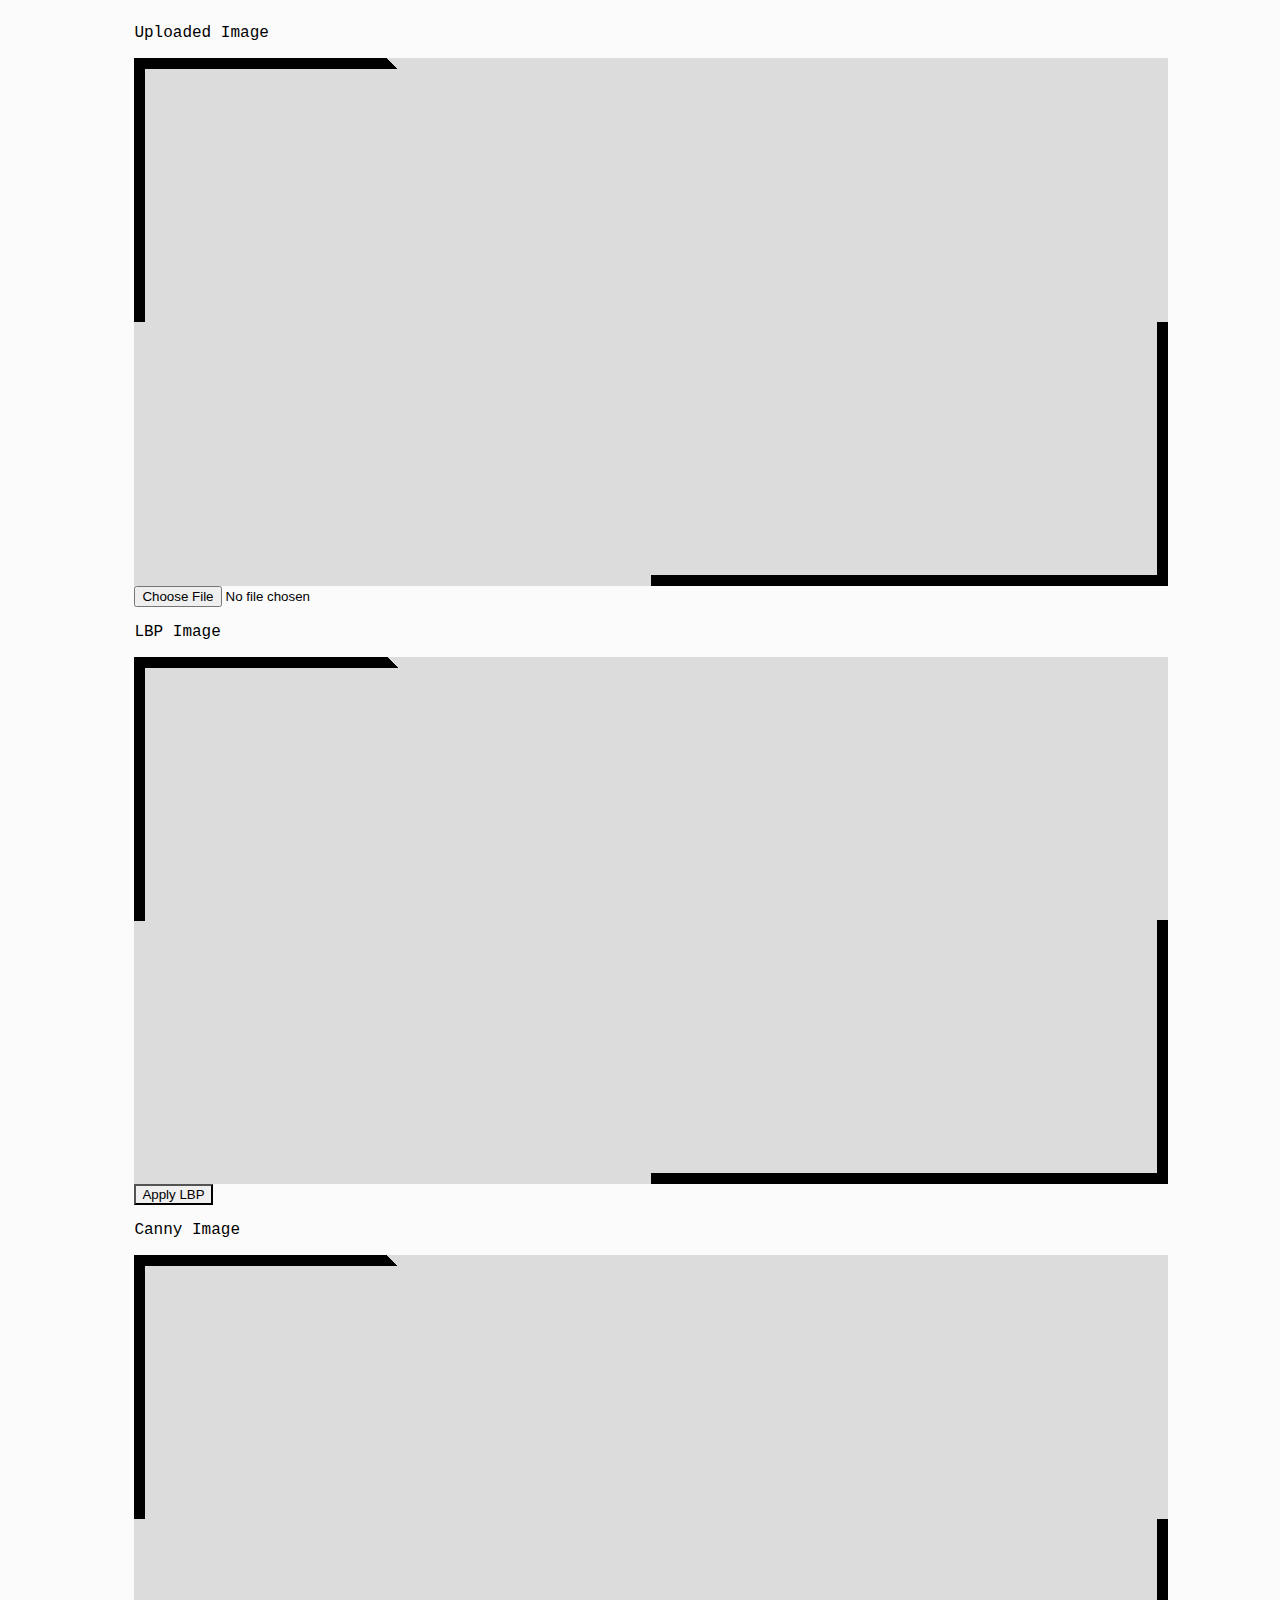
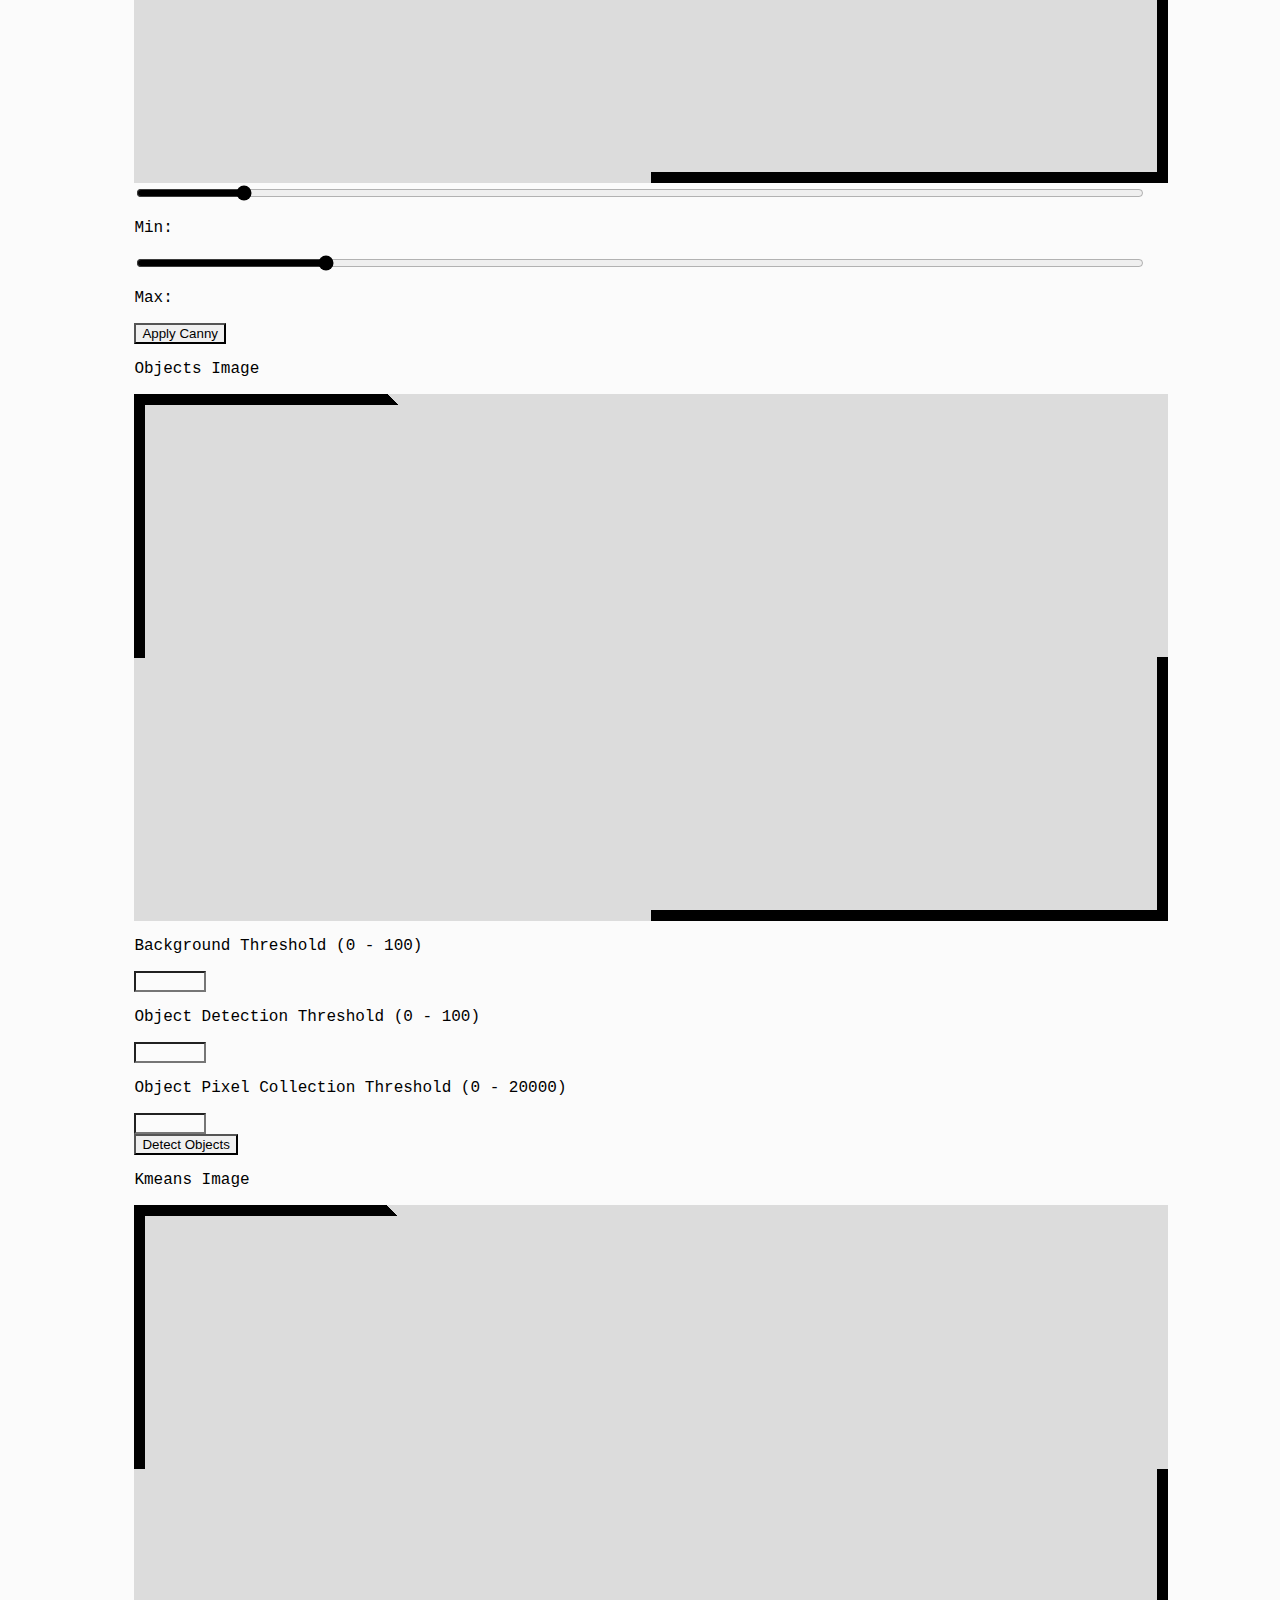
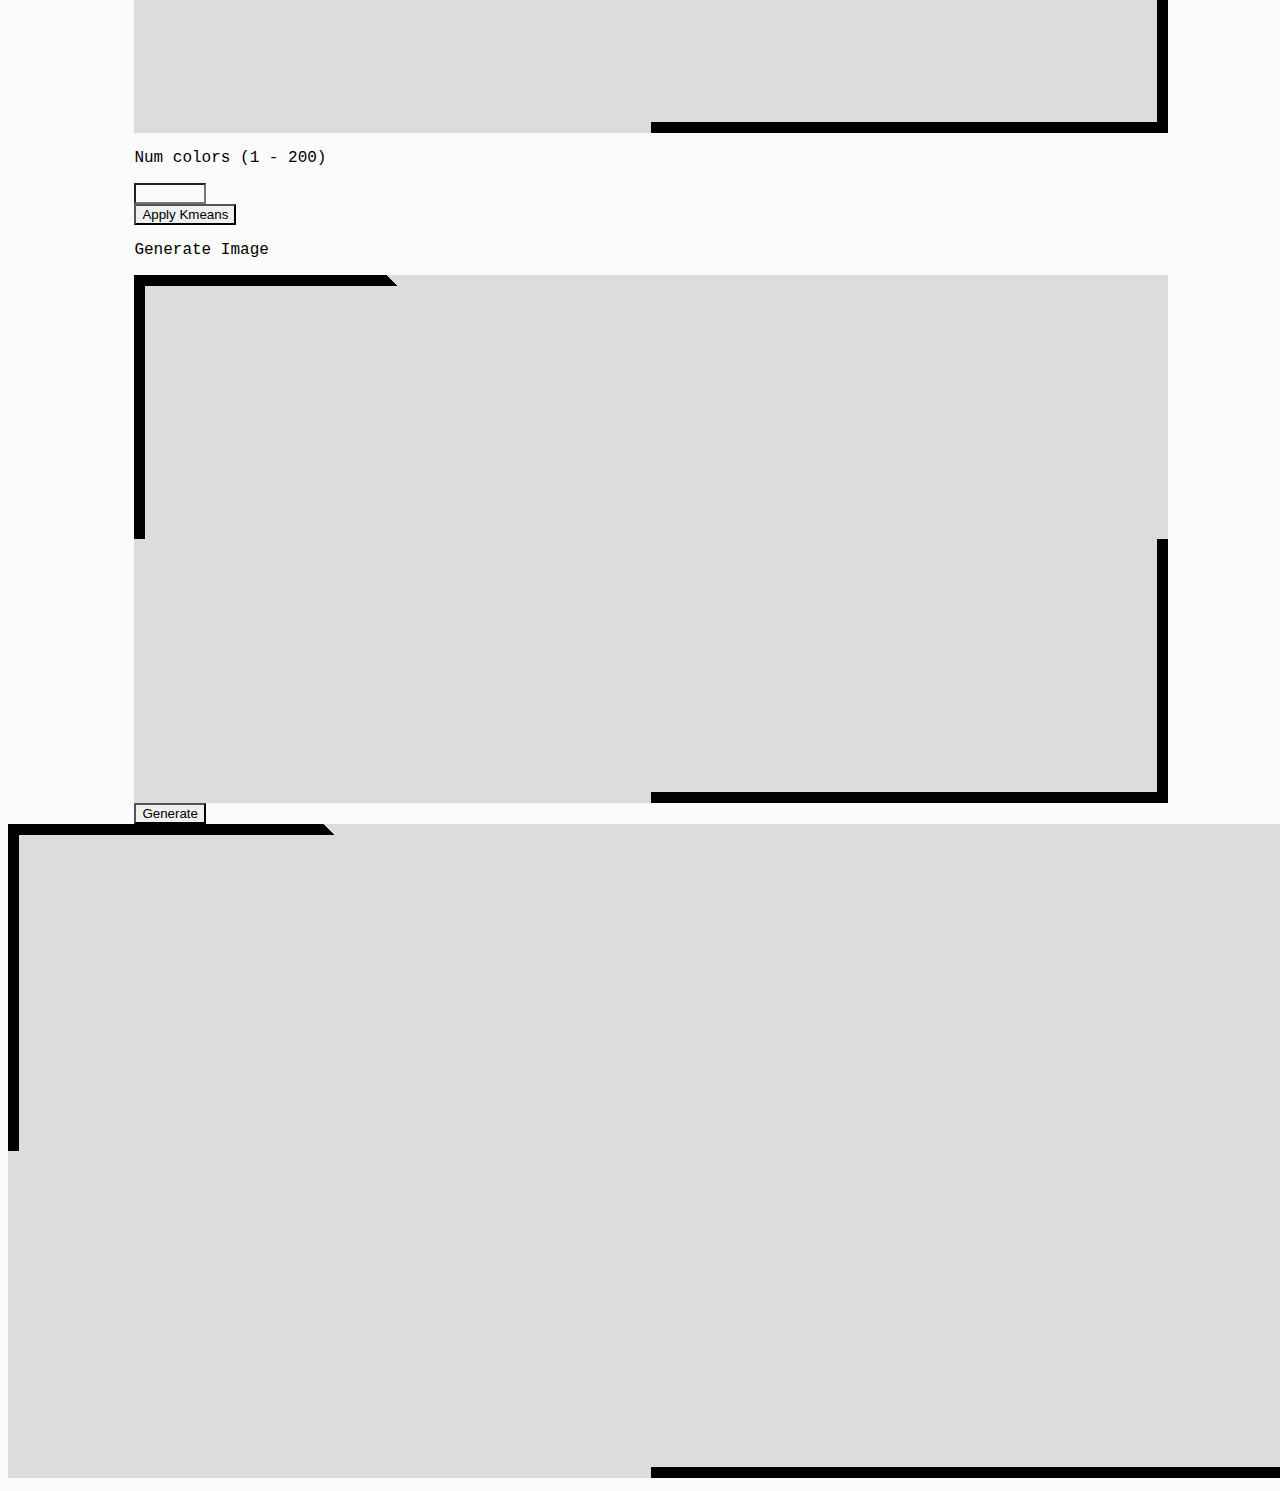
<file: index.html>
<!DOCTYPE html>
<html>
<head>

    <meta charset="utf-8">
    <link rel="stylesheet" href="styles.css">

    <title>Texture Extractor</title>

</head>
<body>

    <div id = "main-container">

        <div class = "algorithm-container">
            <p>Uploaded Image</p>
            <canvas id="image-canvas"></canvas>
            <input type="file" id="file-input" name="file" />
        </div>

        <div class = "algorithm-container">
            <p>LBP Image</p>
            <canvas id="LBP-canvas"></canvas>
            <button id="LBP-button">Apply LBP</button>    
        </div>

        <div class = "algorithm-container">

            <p>Canny Image</p>
            <canvas id="canny-canvas"></canvas>
            <input type="range" id="canny-min-slider" min="0" max="500" value="50" step="10" />
            <p>Min: <output id="canny-min-output"></output></p>
            <input type="range" id="canny-max-slider" min="10" max="500" value="100" step="10" />
            <p>Max: <output id="canny-max-output"></output></p>  
            <button id="canny-button">Apply Canny</button>
            
        </div>


        <div class = "algorithm-container">
            <p>Objects Image</p>
            <canvas id="objects-canvas"></canvas>
            <p>Background Threshold (0 - 100)</p>
            <input type="number" id="objects-threshold-button"  min="0" max="100">
            <p>Object Detection Threshold (0 - 100)</p>
            <input type="number" id="objects-detect-threshold-button"  min="0" max="100">
            <p>Object Pixel Collection Threshold (0 - 20000)</p>
            <input type="number" id="objects-detect-pixel-threshold-button"  min="0" max="20000">
            <button id = "objects-detect-button">Detect Objects</button>
        </div>

        <div class = "algorithm-container">
            <p>Kmeans Image</p>
            <canvas id="kmeans-canvas"></canvas>
            <p>Num colors (1 - 200)</p>
            <input type="number" id="kmeans-num-colors"  min="1" max="200">
            <button id = "kmeans-button">Apply Kmeans</button>
        </div>


        <div class = "algorithm-container">
            <p>Generate Image</p>
            <canvas id="generate-canvas"></canvas>
            <button id = "generate-button">Generate</button>
        </div>




    </div>

    <script>var exports = {};</script>


    <canvas id="dummy-canvas"></canvas>
    <canvas id="hidden-canvas"></canvas>



    <script src = "cv.js"></script>
    <script src = "configure.js"></script>
    <script src = "LBP.js"></script>
    
    <script src="script.js"></script>

   

   
    
    <!-- <script async src="opencv.js" onload="onOpenCvReady();" type="text/javascript"></script> -->

</body>
</html>
</file>
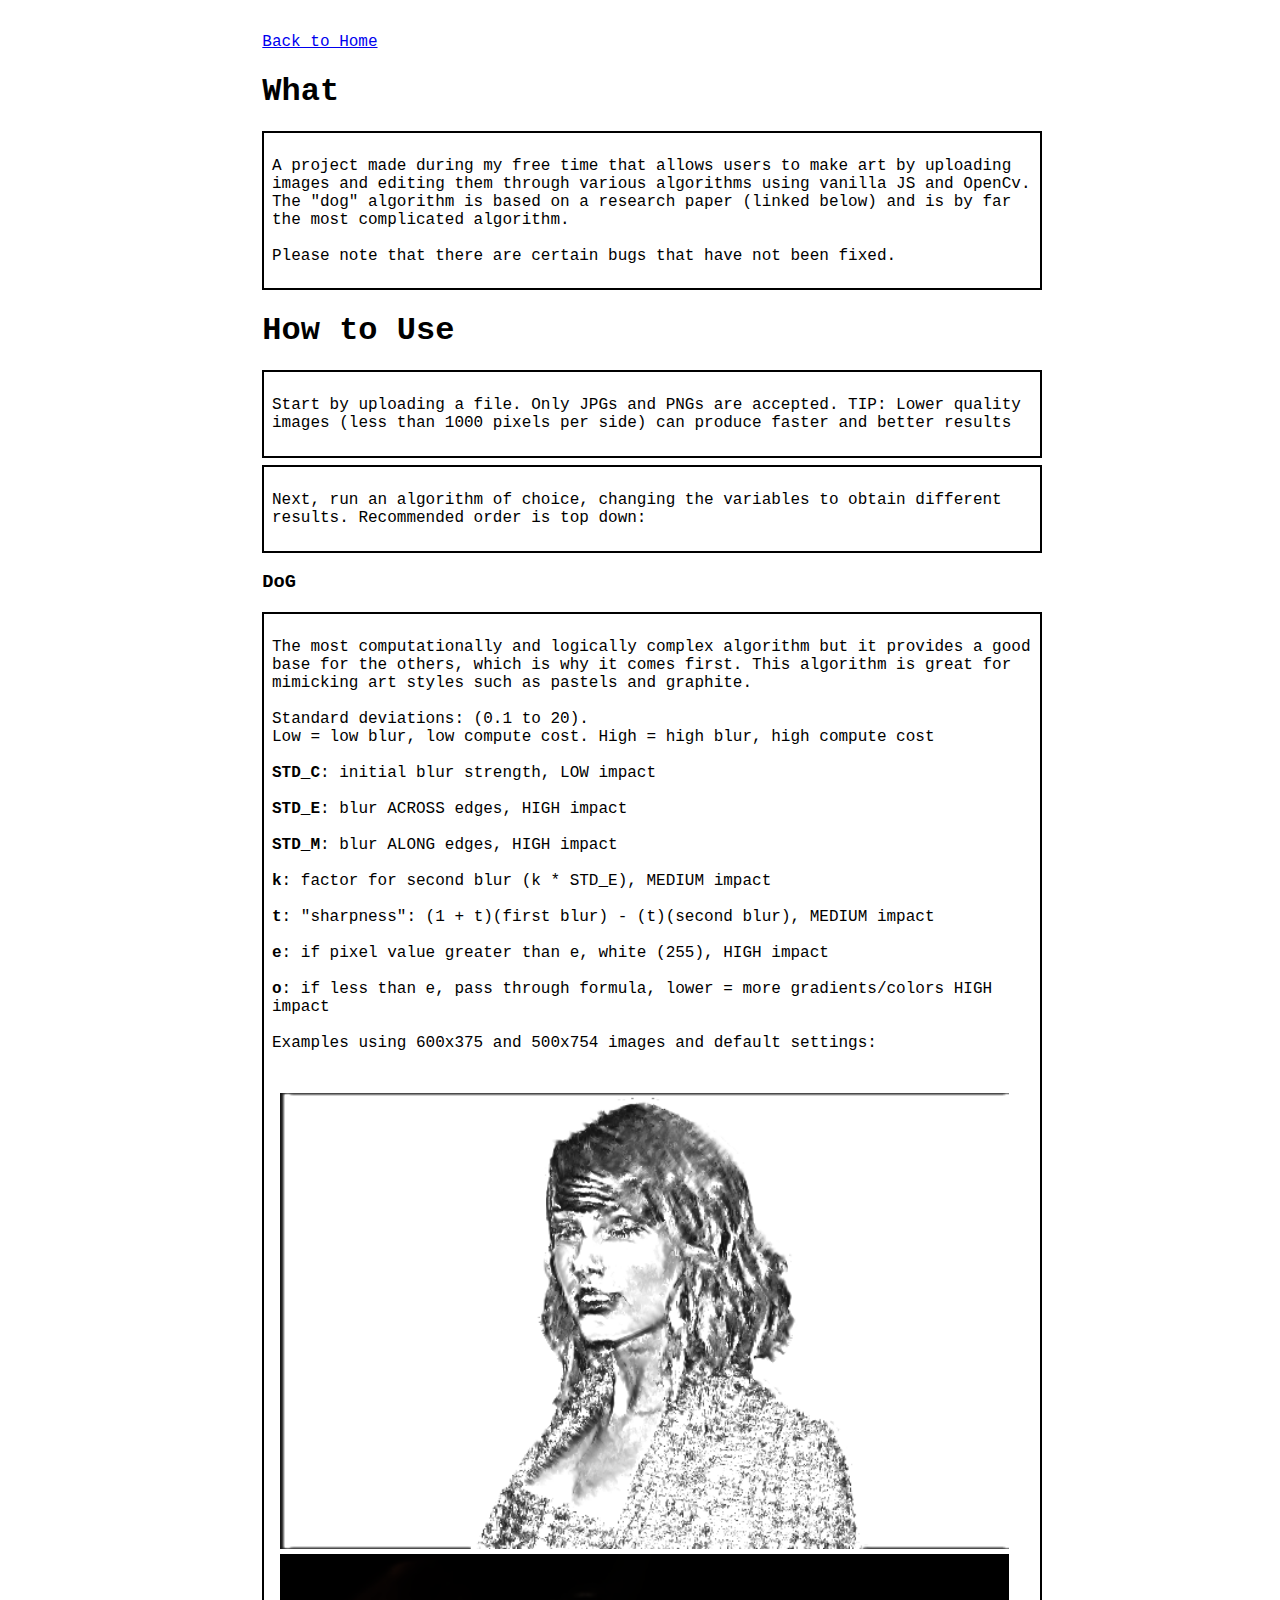
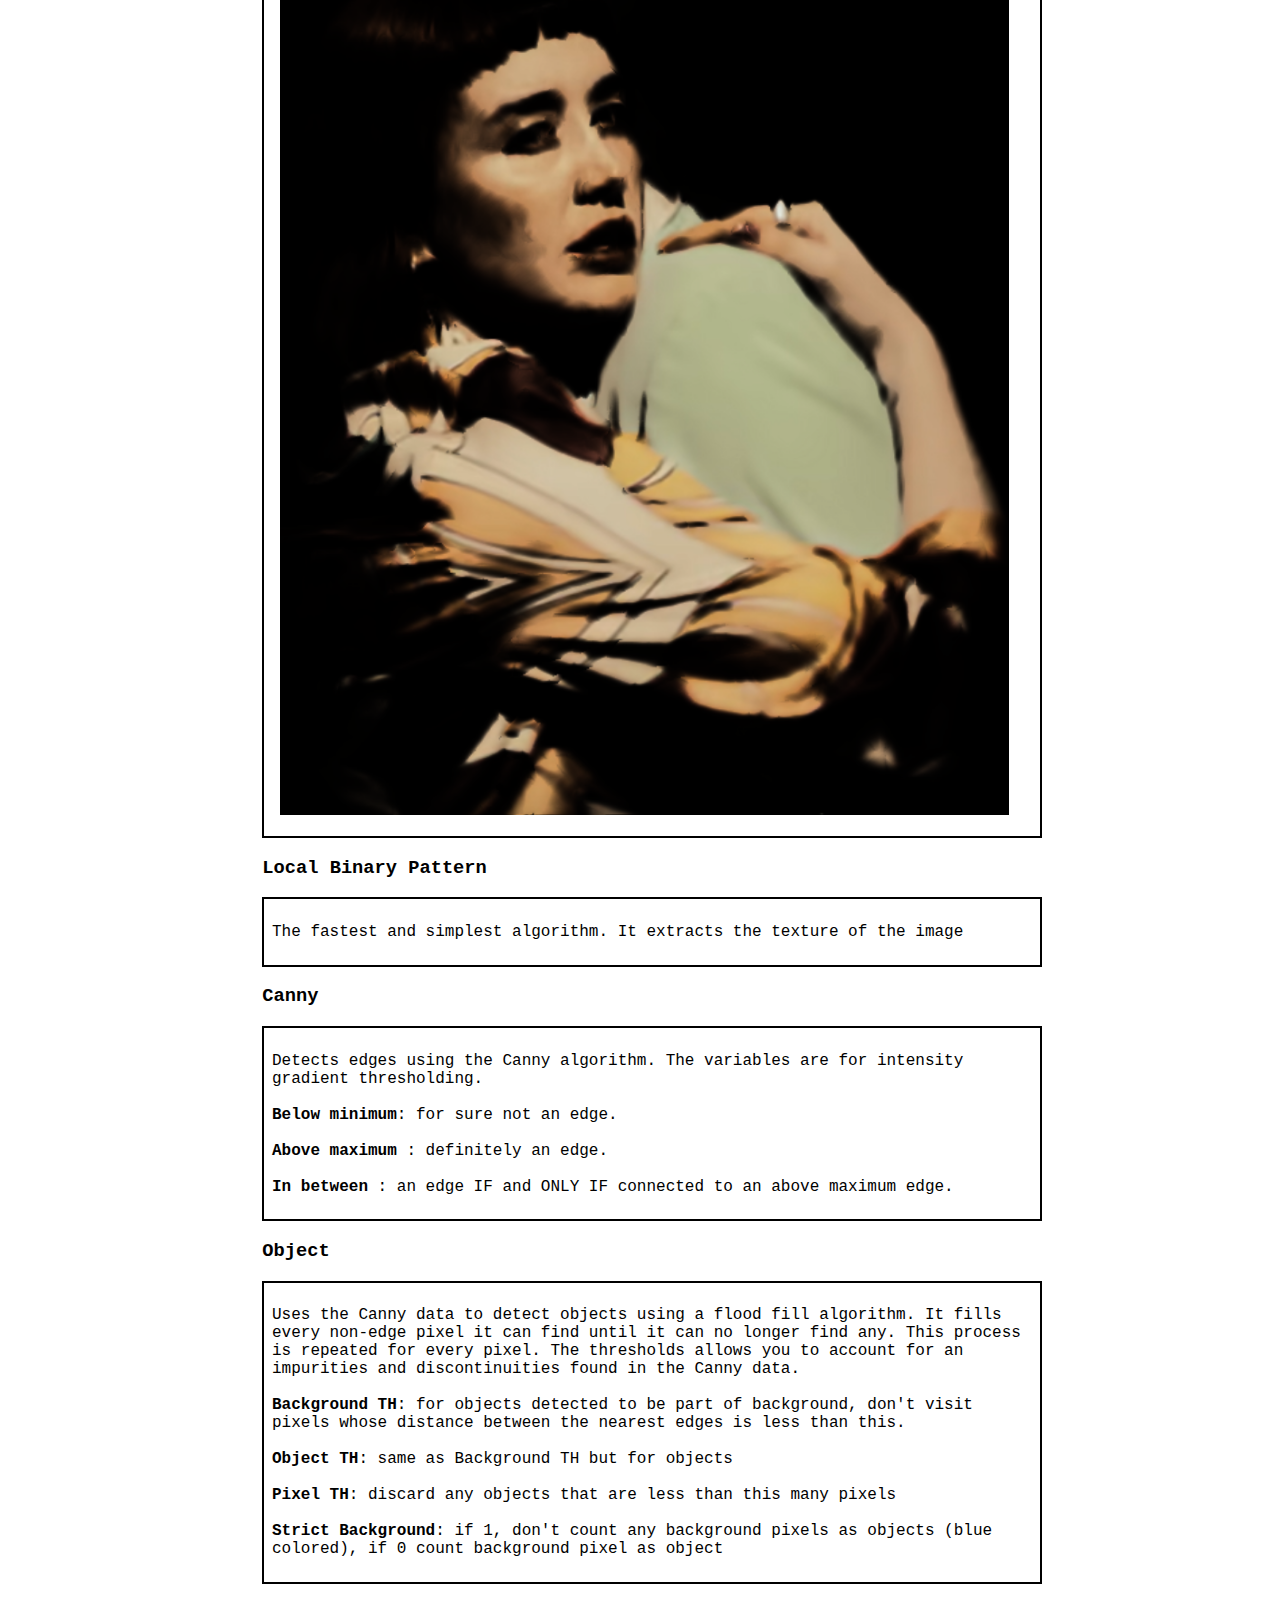
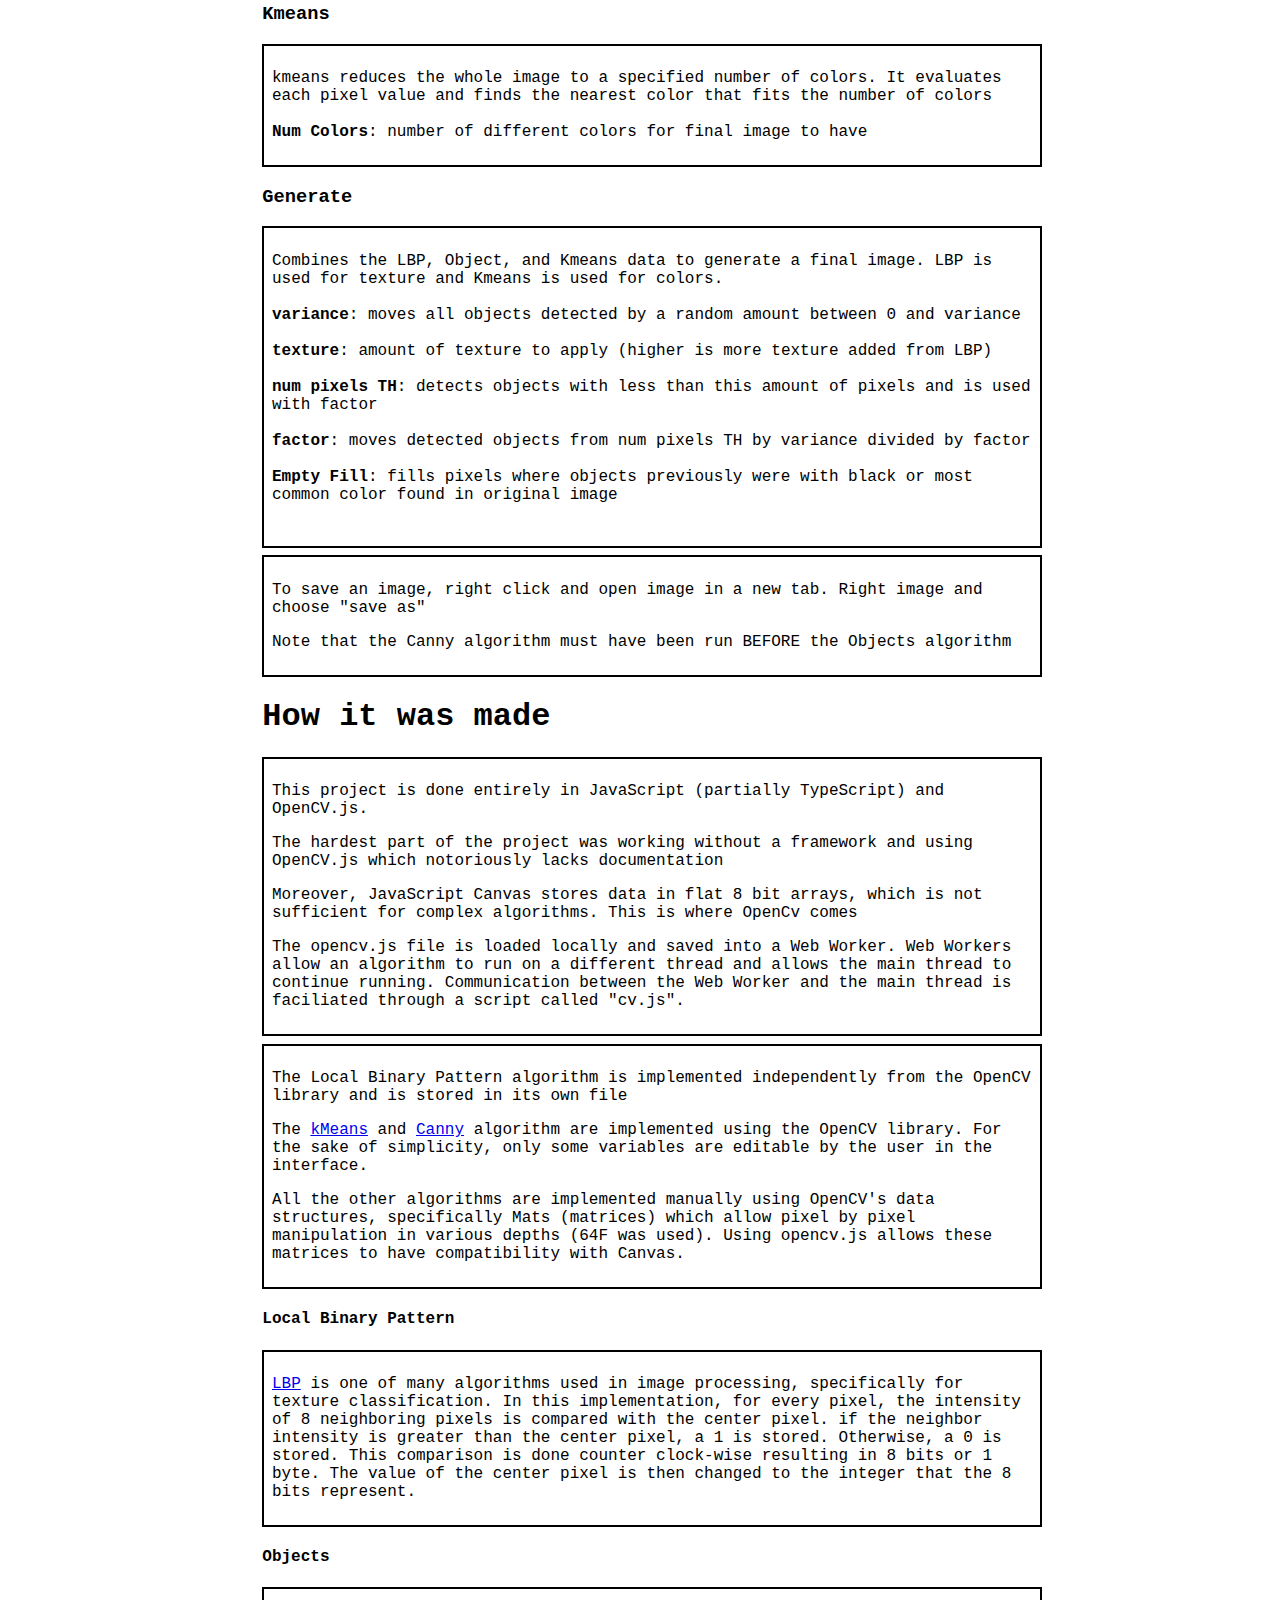
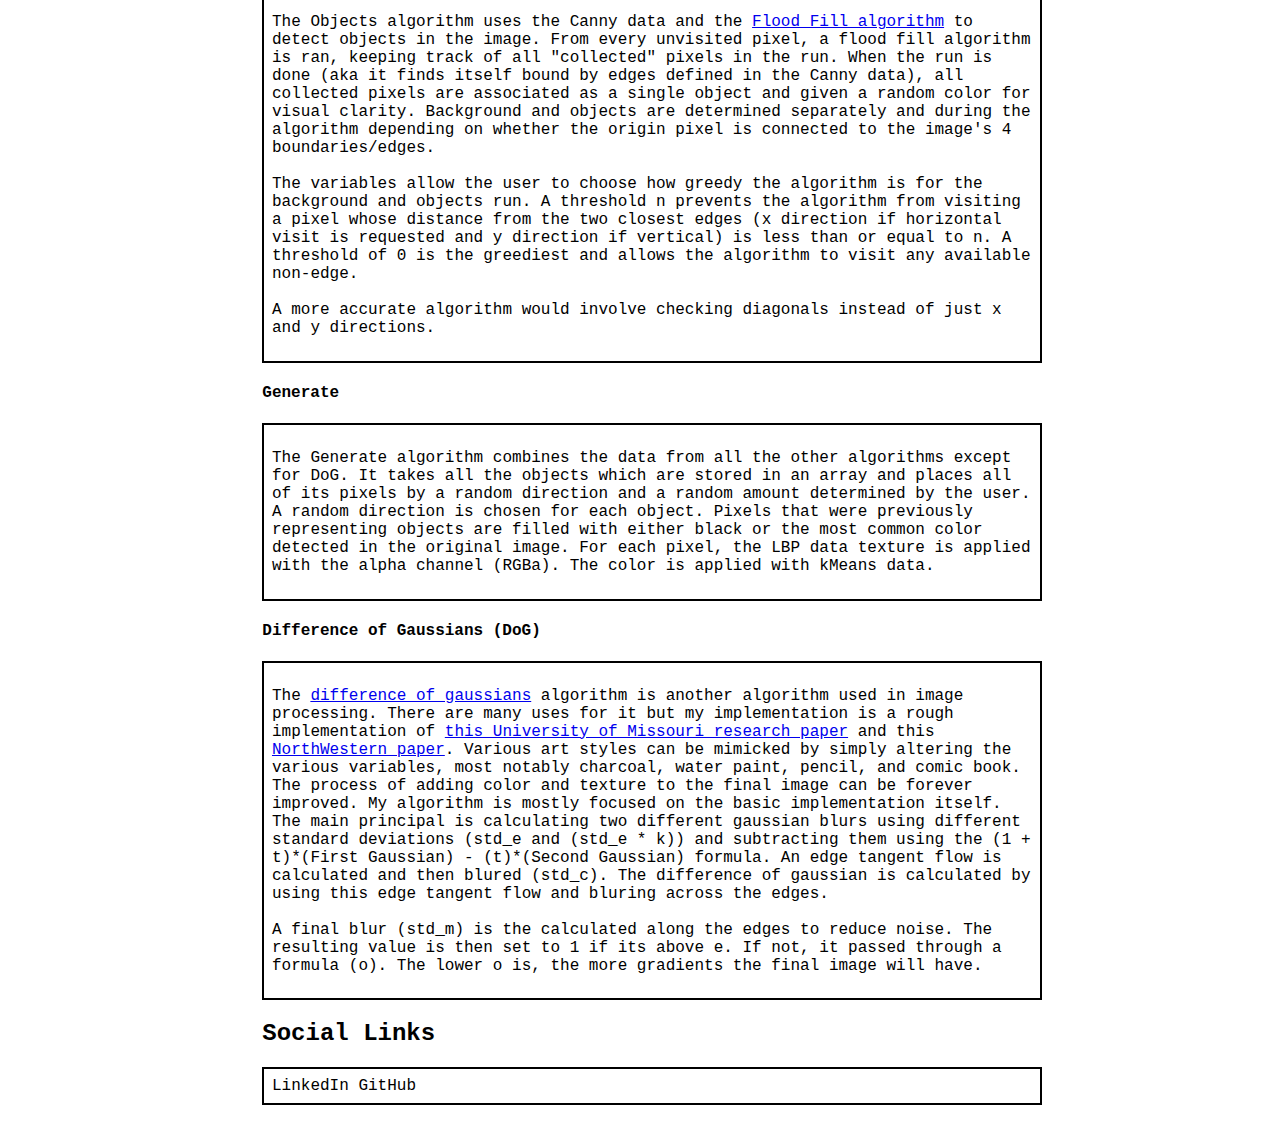
<file: about.html>
<!DOCTYPE html>

<head>

    <meta charset="utf-8">
    <meta name="viewport" content="width=device-width, initial-scale=1.0">

    <link rel="stylesheet" href="about.css">

    <title>About</title>

</head>

<body>

    <div id = "main">
        <a href="index.html">Back to Home</a>

        <section>
            
            <h1>What</h1>

            <div>
                <p>
                    A project made during my free time that allows users to make art by uploading images and editing them
                    through various algorithms using vanilla JS and OpenCv. The "dog" algorithm is based on a research paper (linked below)
                    and is by far the most complicated algorithm.
                    
                    <br>
                    <br>

                    Please note that there are certain bugs that have not been fixed.
                </p>
            </div>
        </section>

        <section>
            <h1>How to Use</h1>


            <div>

                <p>Start by uploading a file. Only JPGs and PNGs are accepted. TIP: Lower quality images (less than 1000 pixels per side) can
                    produce faster and better results</p>

            </div>

            <div>

            <p>Next, run an algorithm of choice, changing the variables to obtain different results. Recommended order is top down: </p>
            </div>

            
            <h3>DoG</h3>

            <div>

                <p>
                    The most computationally and logically complex algorithm but it provides a good base for the others, which is why it comes first. This
                    algorithm is great for mimicking art styles such as pastels and graphite.
                    <br>
                    <br>
    
                    Standard deviations: (0.1 to 20). 
                    <br>
                    Low = low blur, low compute cost. High = high blur, high compute cost
                    <br>
                    <br>
                    
                    <b>STD_C</b>: initial blur strength, LOW impact
    
                    <br>
                    <br>
    
                    <b>STD_E</b>: blur ACROSS edges, HIGH impact
    
                    <br>
                    <br>
    
                    <b>STD_M</b>: blur ALONG edges, HIGH impact
    
                    <br>
                    <br>
    
                    <b>k</b>: factor for second blur (k * STD_E), MEDIUM impact
                    <br>
                    <br>
    
                    <b>t</b>: "sharpness": (1 + t)(first blur) - (t)(second blur), MEDIUM impact
                    <br>
                    <br> 
    
                    <b>e</b>: if pixel value greater than e, white (255), HIGH impact
                    
                    <br>
                    <br>
    
                    <b>o</b>: if less than e, pass through formula, lower = more gradients/colors  HIGH impact
    
                    <br>
                    <br>
                    Examples using 600x375 and 500x754 images and default settings:
    
                    <br>
                    <br>
                
                </p>

                <div id = image-container>

                    <img src = "tswiftdog.png" alt = "taylor swift dog example">
                    <img src = "vanessadog.png" alt = "vanessa zamora dog example">

                </div> 

            </div>

            <h3>Local Binary Pattern</h3>

            <div>

                <p>
                    The fastest and simplest algorithm. It extracts the texture of the image
                </p>

            </div>

            <h3>Canny</h3>

            <div>
                <p>
                    Detects edges using the Canny algorithm. The variables are for intensity gradient thresholding. 
                    <br>
                    <br>
                    <b>Below minimum</b>: for sure
                    not an edge. 
                    <br>
                    <br>
                    <b>Above maximum</b>
                    : definitely an edge. 

                    <br>
                    <br>
                    <b>In between</b>
                    : an edge IF and ONLY IF connected to an above maximum edge.
                </p>
            </div>

            <h3>Object</h3>

            <div>
                <p>
                    Uses the Canny data to detect objects using a flood fill algorithm. It fills every non-edge pixel it can find until it can no longer
                    find any. This process is repeated for every pixel. The thresholds allows you to account for an impurities and discontinuities found
                    in the Canny data.

                    <br>
                    <br>

                    <b>Background TH</b>: for objects detected to be part of background, don't visit pixels whose distance between the nearest edges is less
                    than this.

                    <br>
                    <br>
                    
                    <b>Object TH</b>: same as Background TH but for objects

                    <br>
                    <br>

                    <b>Pixel TH</b>: discard any objects that are less than this many pixels

                    <br>
                    <br>

                    <b>Strict Background</b>: if 1, don't count any background pixels as objects (blue colored), if 0 count background pixel as object
                </p>
            </div>

            <h3>Kmeans</h3>

            <div>
                <p>
                    kmeans reduces the whole image to a specified number of colors. It evaluates each pixel value and finds the nearest color that fits
                    the number of colors

                    <br>
                    <br>

                    <b>Num Colors</b>: number of different colors for final image to have
                </p>
            </div>

            <h3>Generate</h3>

            <div>
                <p>
                    Combines the LBP, Object, and Kmeans data to generate a final image. LBP is used for texture and Kmeans is used for colors.

                    <br>
                    <br>

                    <b>variance</b>: moves all objects detected by a random amount between 0 and variance

                    <br>
                    <br>

                    <b>texture</b>: amount of texture to apply (higher is more texture added from LBP)

                    <br>
                    <br>

                    <b>num pixels TH</b>: detects objects with less than this amount of pixels and is used with factor

                    <br>
                    <br>

                    <b>factor</b>: moves detected objects from num pixels TH by variance divided by factor

                    <br>
                    <br>

                    <b>Empty Fill</b>: fills pixels where objects previously were with black or most common color found in original image

                    <br>
                    <br>
                </p>
            </div>
            

            <div>

                <p>To save an image, right click and open image in a new tab. Right image and choose "save as"
                </p>
    
                <p>Note that the Canny algorithm must have been run BEFORE the Objects algorithm</p>


            </div>
            
        </section>

        <section>
            <h1>How it was made</h1>

            <div>

                <p>This project is done entirely in JavaScript (partially TypeScript) and OpenCV.js.</p>
            <p>The hardest part of the project was working without a framework and using OpenCV.js which notoriously lacks documentation</p>
            <p>Moreover, JavaScript Canvas stores data in flat 8 bit arrays, which is not sufficient for complex algorithms. This is where OpenCv comes</p>
            <p>The opencv.js file is loaded locally and saved into a Web Worker. Web Workers allow an algorithm to run on a different thread and
                allows the main thread to continue running. Communication between the Web Worker and the main thread is faciliated through a script called
                "cv.js".
            </p>

            </div>


            <div>

                <p>
                    The Local Binary Pattern algorithm is implemented independently from the OpenCV library and is stored in its own file 
                </p>
    
                <p>The <a href="https://en.wikipedia.org/wiki/K-means_clustering">kMeans</a> and 
                    <a href ="https://en.wikipedia.org/wiki/Canny_edge_detector">Canny</a> algorithm are implemented using the OpenCV library. 
                    For the sake of simplicity, only some variables are editable by the user in the interface.</p> 
                <p>
                    All the other algorithms are implemented manually using OpenCV's data structures, specifically Mats (matrices) which allow pixel by pixel
                    manipulation in various depths (64F was used). Using opencv.js allows these matrices to have compatibility with Canvas.
                </p>
    

            </div>
            

           
            <h4>
                Local Binary Pattern
            </h4>

            <div>

                <p><a href="https://en.wikipedia.org/wiki/Local_binary_patterns">LBP</a> is one of many algorithms used in image processing, specifically
                    for texture classification. In this implementation, for every pixel, the intensity of 8 neighboring pixels is compared with the center pixel.
                    if the neighbor intensity is greater than the center pixel, a 1 is stored. Otherwise, a 0 is stored. This comparison is done counter clock-wise
                    resulting in 8 bits or 1 byte. The value of the center pixel is then changed to the integer that the 8 bits represent.
                    </p>

            </div>
            

            <h4>
                Objects
            </h4>

            <div>

                <p>
                    The Objects algorithm uses the Canny data and the <a href = "https://en.wikipedia.org/wiki/Flood_fill">Flood Fill algorithm</a> to detect
                    objects in the image. From every unvisited pixel, a flood fill algorithm is ran, keeping track of all "collected" pixels in the run. When the run is
                    done (aka it finds itself bound by edges defined in the Canny data), all collected pixels are associated as a single object and given a random color for visual clarity. 
                    Background and objects are determined separately and during the algorithm depending on whether the origin pixel is connected to the image's
                    4 boundaries/edges. 
    
                    <br>
                    <br>
                    The variables allow the user to choose how greedy the algorithm is for the background and objects run. A threshold n prevents the algorithm from visiting a pixel whose
                    distance from the two closest edges (x direction if horizontal visit is requested and y direction if vertical) is less than or equal to n. A threshold of 0 is the greediest
                    and allows the algorithm to visit any available non-edge.
    
                    <br>
                    <br>
    
                    A more accurate algorithm would involve checking diagonals instead of just x and y directions.
                </p>

            </div>

            

            <h4>Generate</h4>

            <div>

                <p>
                    The Generate algorithm combines the data from all the other algorithms except for DoG. It takes all the objects which are stored in an array 
                    and places all of its pixels by a random direction and a random amount determined by the user. A random direction is chosen for each object. Pixels
                    that were previously representing objects are filled with either black or the most common color detected in the original image. For each pixel, the LBP data
                    texture is applied with the alpha channel (RGBa). The color is applied with kMeans data.
                </p>

            </div>

           

            <h4>Difference of Gaussians (DoG)</h4>

            <div>

                <p>The <a href = "https://en.wikipedia.org/wiki/Difference_of_Gaussians">difference of gaussians</a> algorithm is another algorithm used in image processing. There
                    are many uses for it but my implementation is a rough implementation of <a href = "https://en.wikipedia.org/wiki/Difference_of_Gaussians">this University of 
                        Missouri research paper</a> and this <a href = "https://users.cs.northwestern.edu/~sco590/winnemoeller-cag2012.pdf"> NorthWestern paper</a>. Various art styles
                        can be mimicked by simply altering the various variables, most notably charcoal, water paint, pencil, and comic book. The process of adding color and texture to
                        the final image can be forever improved. My algorithm is mostly focused on the basic implementation itself. The main principal is calculating two different gaussian
                        blurs using different standard deviations (std_e and (std_e * k)) and subtracting them using the (1 + t)*(First Gaussian) - (t)*(Second Gaussian) formula. An edge tangent
                        flow is calculated and then blured (std_c). The difference of gaussian is calculated by using this edge tangent flow and bluring across the edges. 
        
                        <br>
                        <br> 
        
                        A final blur (std_m) is the calculated along the edges to reduce noise. 
                        The resulting value is then set to 1 if its above e. If not, it passed through a formula (o). The lower o is, the more gradients the final image will have.
        
                </p>

            </div>

          
        </section>

        <section>
            <h2>Social Links</h2>
            <div>

               
            <a>LinkedIn</a>
            <a>GitHub</a>

            </div>
            
        </section>



    </div>
</body>
</file>
<file: styles.css>
:root {
    --background: #fbfbfb;
    --primary: #dcdcdc;
    --secondary: rgb(0, 0, 0);
    --button: #f0f0f0;
}

body{
    font-family: "Lucida Console", "Courier New", monospace;
    

}

.header{
    display: flex;
    justify-content: center;
}

#main-container{
    width: 100%;
    display: flex;
    flex-wrap: wrap;
    justify-content: space-evenly;
    font-family: "Lucida Console", "Courier New", monospace;
}

h2{ 
    color: var(--secondary);
    font-weight: bold;
    
}

input[type=number] {
    
    background-color: var(--background);
    
    color: var(--secondary);
    width: 4rem;
    
}


/* input[type=range] {

    
    
} */



button{
    background-color: var(--button);
    
    align-self: flex-start;
    
}
button:hover{
    background-color: var(--background);
    cursor: pointer;
}

input[type="range"] {
    accent-color: var(--secondary);
  }
  


body{
    background-color: var(--background);
}


.algorithm-container{
    width: 80%;
    display: flex;
    flex-direction: column;
}

.ui-container{
    display:flex;
    flex-wrap: wrap;
    flex-direction: row;
    margin-top: 1rem;
    margin-bottom: 1rem;
    
}

#test{
    display: flex;
}
.component-container{
    display: flex;
    margin-right: 2%;
    margin-bottom: 2%;
    
}

#hidden-canvas{
    display:none;
}


#dummy_canvas{
    width:100%;
    height: auto;
}


canvas{
    width:100%;
    --border-angle: 0turn; 
    
    border: solid 0.7rem transparent;
    border-radius: 0em;
    --gradient-border: conic-gradient(from var(--border-angle),
     var(--primary) 0deg, var(--primary) 45deg,
     var(--primary) 45deg, var(--primary) 90deg,
     var(--secondary) 90deg, var(--secondary) 135deg,
     var(--secondary) 135deg, var(--secondary) 180deg,
     var(--primary) 180deg, var(--primary) 225deg,
     var(--primary) 225deg, var(--primary) 270deg,
     var(--secondary) 270deg, var(--secondary) 315deg,
     var(--primary) 315deg, var(--primary) 360deg);
    
    background:  
      var(--gradient-border) border-box;
      
    animation: bg-spin 3s linear infinite;


    animation-play-state: paused;
    
    
    
  

  }
  
  @property --border-angle {
    syntax: "<angle>";
    inherits: true;
    initial-value: 0turn;
  }

  @keyframes bg-spin {
    to {
      --border-angle: 1turn;
    }
  }
</file>
<file: about.css>
:root {
    --background: #fbfbfb;
    --primary: #dcdcdc;
    --secondary: rgb(0, 0, 0);
    --button: #f0f0f0;
}

body{
    font-family: "Lucida Console", "Courier New", monospace;
    display: flex;
    justify-content: center;

}

div{
    width: 60vw;
    border-style: solid;
    border-width: 0.15rem;
    padding-top: 1%;
    padding-bottom: 1%;
    padding-left: 1%;
    margin-top:1%;

}

#image-container{
    border-style: none;

}

img{
    width:95%;
}

#main{
    border-style:none;
}

h1{
    font-size:2rem;
}

@media only screen and (max-width: 600px) {
    div {
      width: 90vw;
    }
  }
</file>
